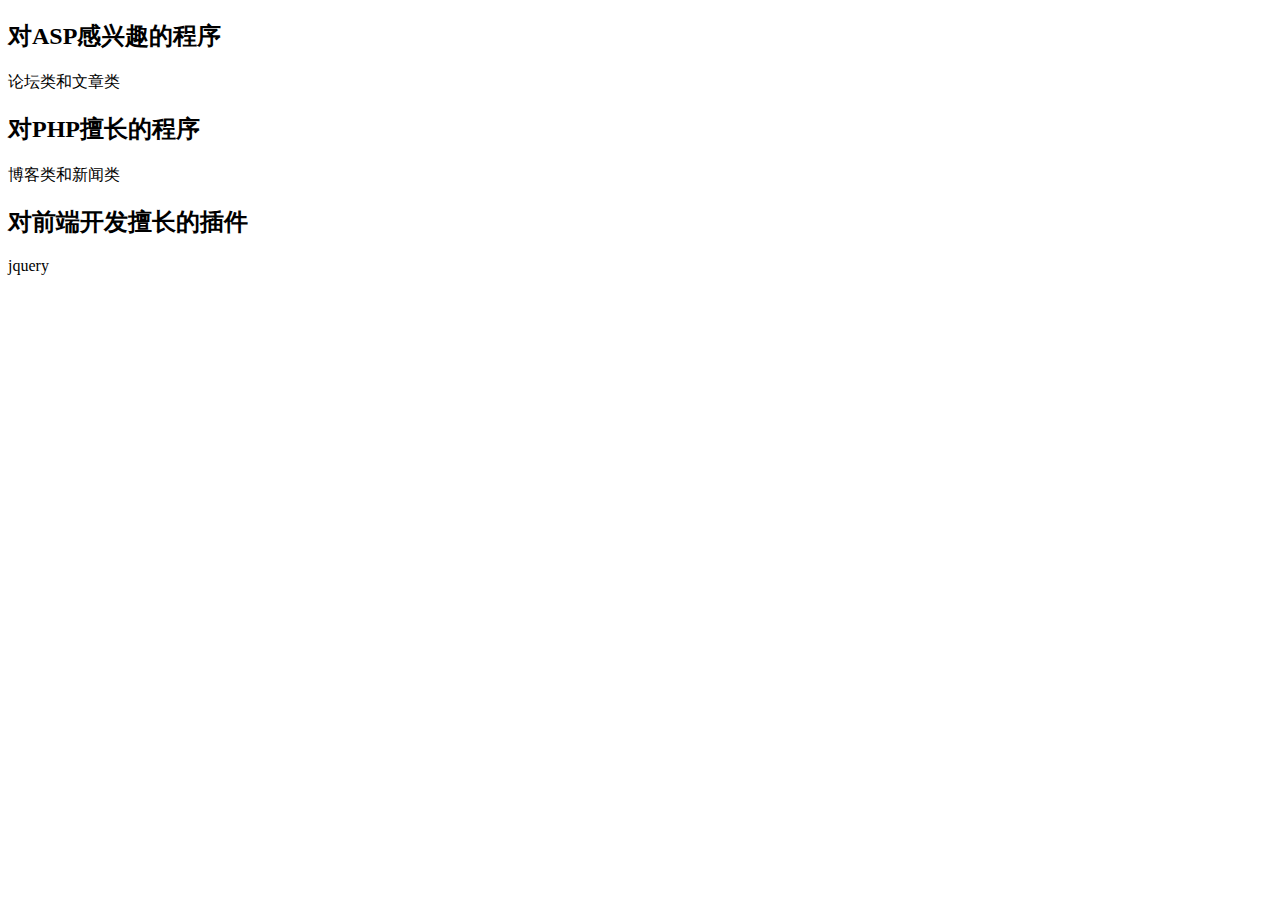
<file: client/module1/test.html>
<!DOCTYPE html PUBLIC "-//W3C//DTD XHTML 1.0 Transitional//EN" "http://www.w3.org/TR/xhtml1/DTD/xhtml1-transitional.dtd">
<html xmlns="http://www.w3.org/1999/xhtml">
<head>
    <title>jquery展开、收缩</title>
    <script type="text/javascript" src="http://www.codefans.net/ajaxjs/jquery-1.6.2.min.js"></script>
</head>
<script type="text/javascript">
    // 收缩展开效果
    $(document).ready(function(){
        $(".box h2").toggle(function(){
            $(this).next(".text").animate({height: 'toggle', opacity: 'toggle'}, "slow");
        },function(){
            $(this).next(".text").animate({height: 'toggle', opacity: 'toggle'});
        });
    });
</script>
<body>
<div class="box">
    <h2>对ASP感兴趣的程序</h2>
    <div class="text">论坛类和文章类</div>
</div>
</div>
<div class="box">
    <h2>对PHP擅长的程序</h2>
    <div class="text">博客类和新闻类</div>
</div>
</div>
<div class="box">
    <h2>对前端开发擅长的插件</h2>
    <div class="text">jquery</div>
</div>
</div>
</body>
</html>
</file>
